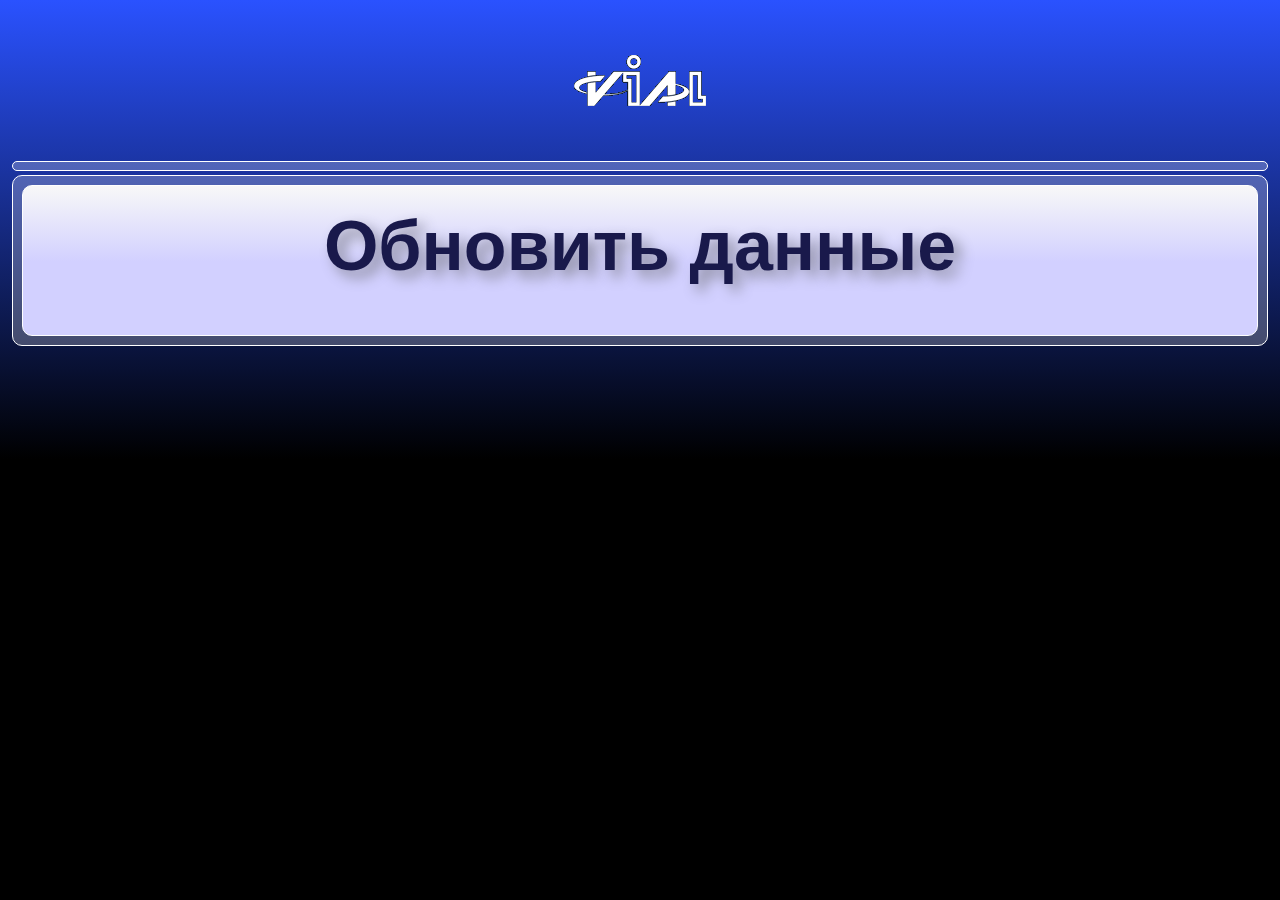
<file: index.html>
﻿<!DOCTYPE html>

<html>
    <head>
        <meta charset="utf-8" />
        <meta name="format-detection" content="telephone=no" />
        <meta name="viewport" content="user-scalable=no, initial-scale=1, maximum-scale=1, minimum-scale=1, width=device-width, height=device-height, target-densitydpi=device-dpi" />
        <link rel="stylesheet" type="text/css" href="css/index.css" />

        <script type="text/javascript" src="js/index.js"></script>
        <script type="text/javascript" src="js/jquery-1.10.2.min.js"></script>

        <title>TD Vial Storage</title>
    </head>
    <body>
			<img class="logo" src="./img/logo.png"/>
			<div class="navigation js-navigation">
			</div>
			
			<div class="navigation js-refresh">
				<a><b>Обновить данные</b></a>
			</div>

        <script type="text/javascript">
            app.initialize();
        </script>
    </body>
</html>
</file>
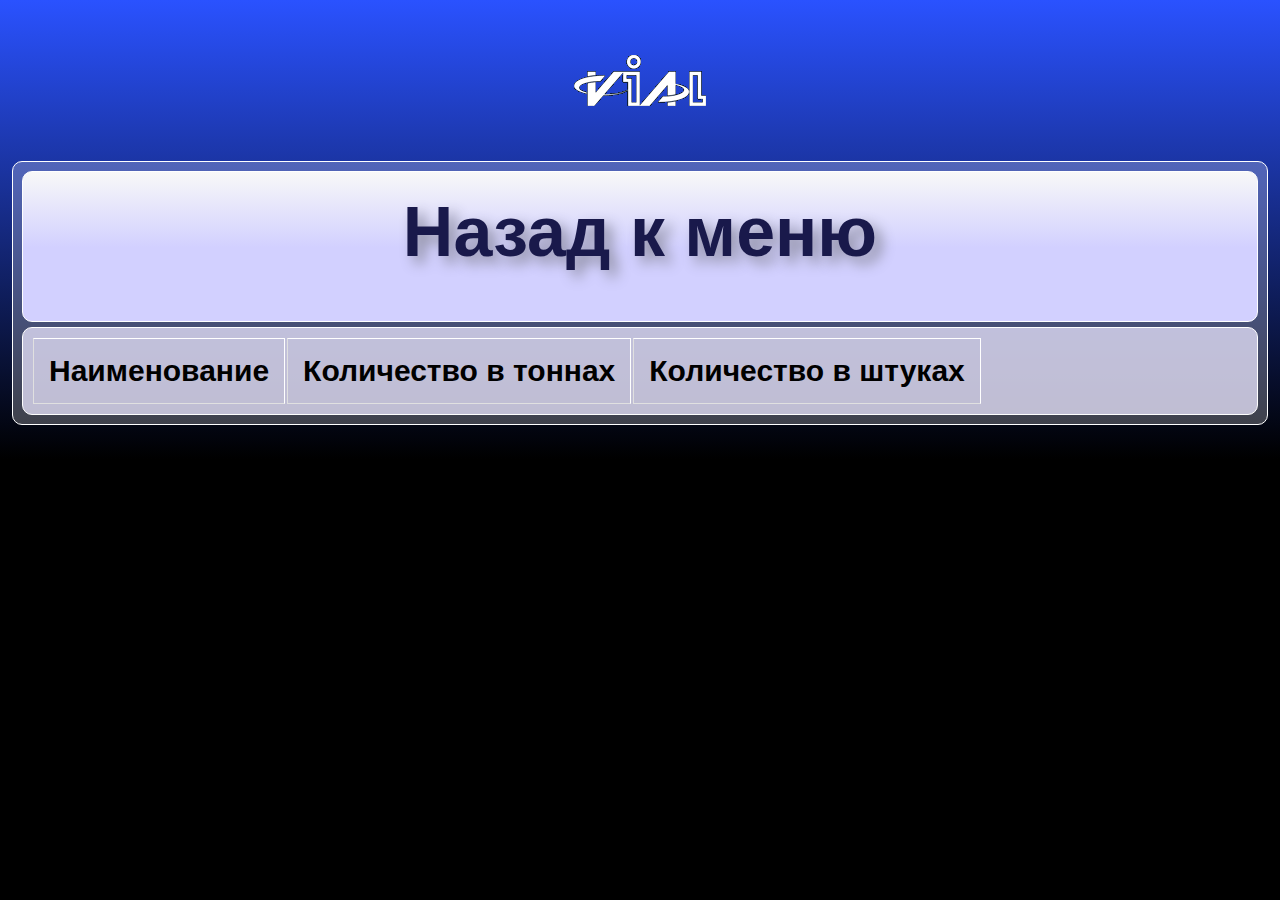
<file: details.html>
﻿<!DOCTYPE html>
<html>
    <head>
        <meta charset="utf-8" />
        <meta name="format-detection" content="telephone=no" />
        <meta name="viewport" content="user-scalable=no, initial-scale=1, maximum-scale=1, minimum-scale=1, width=device-width, height=device-height, target-densitydpi=device-dpi" />
        <link rel="stylesheet" type="text/css" href="css/index.css" />
        <script type="text/javascript" src="js/index.js"></script>
		<script type="text/javascript" src="js/jquery-1.10.2.min.js"></script>
        <title>TD Vial Storage</title>
    </head>
    <body>

			<img class="logo" src="./img/logo.png"/>
			
			<div class="navigation">
				<a href="index.html"><b>Назад к меню</b></a>
				
				<table>
					<tr>
						<th>Наименование</th>
						<th>Количество в тоннах</th>
						<th>Количество в штуках</th>
					</tr>
					
				</table>
				
			</div>

        <script type="text/javascript">
            app.getCategoryDetails();
        </script>
    </body>
</html>
</file>
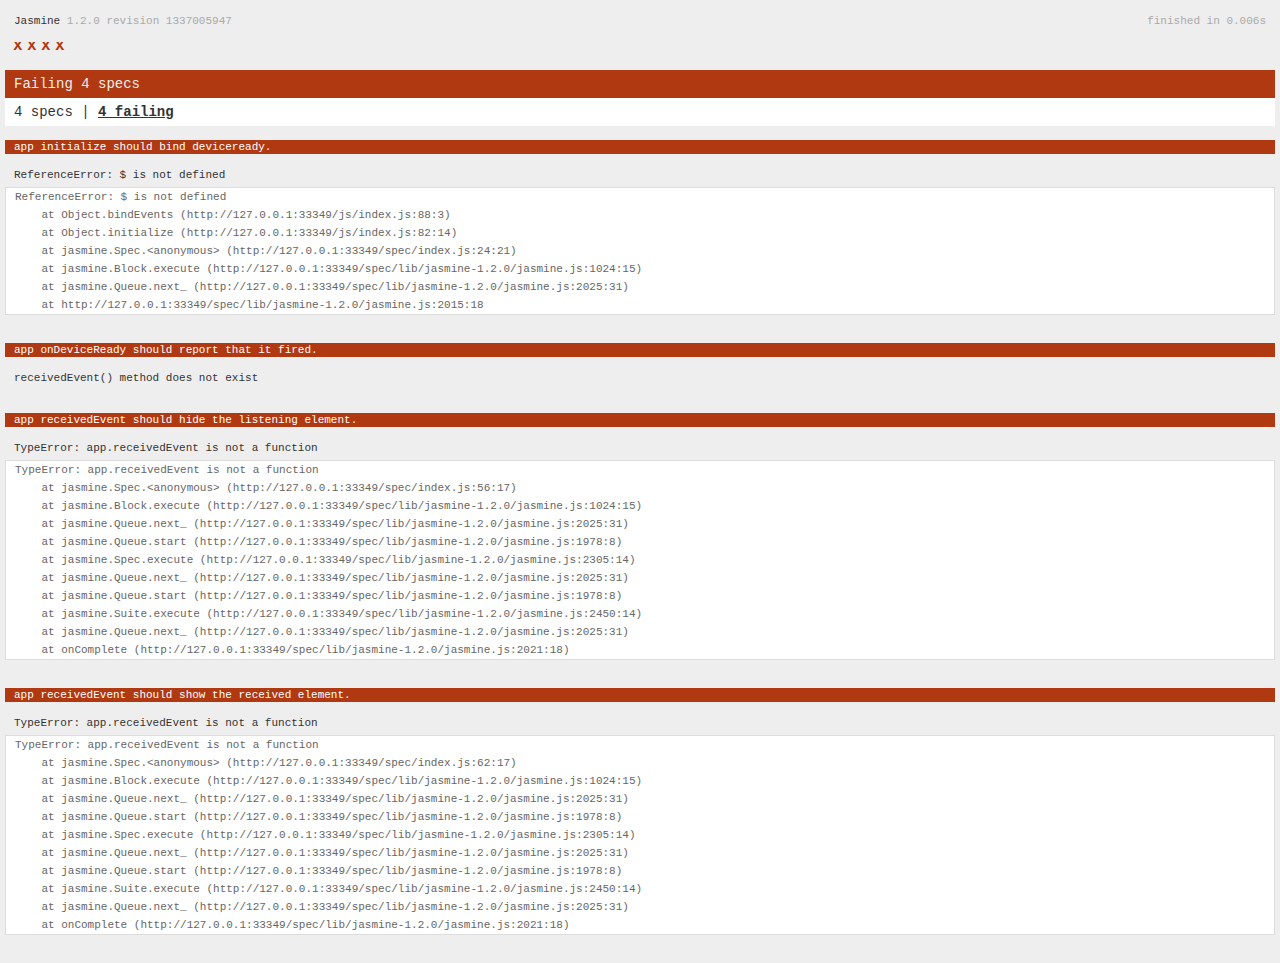
<file: spec.html>
<!DOCTYPE html>
<!--
    Licensed to the Apache Software Foundation (ASF) under one
    or more contributor license agreements.  See the NOTICE file
    distributed with this work for additional information
    regarding copyright ownership.  The ASF licenses this file
    to you under the Apache License, Version 2.0 (the
    "License"); you may not use this file except in compliance
    with the License.  You may obtain a copy of the License at

    http://www.apache.org/licenses/LICENSE-2.0

    Unless required by applicable law or agreed to in writing,
    software distributed under the License is distributed on an
    "AS IS" BASIS, WITHOUT WARRANTIES OR CONDITIONS OF ANY
     KIND, either express or implied.  See the License for the
    specific language governing permissions and limitations
    under the License.
-->
<html>
    <head>
        <title>Jasmine Spec Runner</title>

        <!-- jasmine source -->
        <link rel="shortcut icon" type="image/png" href="spec/lib/jasmine-1.2.0/jasmine_favicon.png">
        <link rel="stylesheet" type="text/css" href="spec/lib/jasmine-1.2.0/jasmine.css">
        <script type="text/javascript" src="spec/lib/jasmine-1.2.0/jasmine.js"></script>
        <script type="text/javascript" src="spec/lib/jasmine-1.2.0/jasmine-html.js"></script>

        <!-- include source files here... -->
        <script type="text/javascript" src="js/index.js"></script>

        <!-- include spec files here... -->
        <script type="text/javascript" src="spec/helper.js"></script>
        <script type="text/javascript" src="spec/index.js"></script>

        <script type="text/javascript">
            (function() {
                var jasmineEnv = jasmine.getEnv();
                jasmineEnv.updateInterval = 1000;

                var htmlReporter = new jasmine.HtmlReporter();

                jasmineEnv.addReporter(htmlReporter);

                jasmineEnv.specFilter = function(spec) {
                    return htmlReporter.specFilter(spec);
                };

                var currentWindowOnload = window.onload;

                window.onload = function() {
                    if (currentWindowOnload) {
                        currentWindowOnload();
                    }
                    execJasmine();
                };

                function execJasmine() {
                    jasmineEnv.execute();
                }
            })();
        </script>
    </head>
    <body>
        <div id="stage" style="display:none;"></div>
    </body>
</html>
</file>
<file: spec/lib/jasmine-1.2.0/jasmine.css>
body { background-color: #eeeeee; padding: 0; margin: 5px; overflow-y: scroll; }

#HTMLReporter { font-size: 11px; font-family: Monaco, "Lucida Console", monospace; line-height: 14px; color: #333333; }
#HTMLReporter a { text-decoration: none; }
#HTMLReporter a:hover { text-decoration: underline; }
#HTMLReporter p, #HTMLReporter h1, #HTMLReporter h2, #HTMLReporter h3, #HTMLReporter h4, #HTMLReporter h5, #HTMLReporter h6 { margin: 0; line-height: 14px; }
#HTMLReporter .banner, #HTMLReporter .symbolSummary, #HTMLReporter .summary, #HTMLReporter .resultMessage, #HTMLReporter .specDetail .description, #HTMLReporter .alert .bar, #HTMLReporter .stackTrace { padding-left: 9px; padding-right: 9px; }
#HTMLReporter #jasmine_content { position: fixed; right: 100%; }
#HTMLReporter .version { color: #aaaaaa; }
#HTMLReporter .banner { margin-top: 14px; }
#HTMLReporter .duration { color: #aaaaaa; float: right; }
#HTMLReporter .symbolSummary { overflow: hidden; *zoom: 1; margin: 14px 0; }
#HTMLReporter .symbolSummary li { display: block; float: left; height: 7px; width: 14px; margin-bottom: 7px; font-size: 16px; }
#HTMLReporter .symbolSummary li.passed { font-size: 14px; }
#HTMLReporter .symbolSummary li.passed:before { color: #5e7d00; content: "\02022"; }
#HTMLReporter .symbolSummary li.failed { line-height: 9px; }
#HTMLReporter .symbolSummary li.failed:before { color: #b03911; content: "x"; font-weight: bold; margin-left: -1px; }
#HTMLReporter .symbolSummary li.skipped { font-size: 14px; }
#HTMLReporter .symbolSummary li.skipped:before { color: #bababa; content: "\02022"; }
#HTMLReporter .symbolSummary li.pending { line-height: 11px; }
#HTMLReporter .symbolSummary li.pending:before { color: #aaaaaa; content: "-"; }
#HTMLReporter .bar { line-height: 28px; font-size: 14px; display: block; color: #eee; }
#HTMLReporter .runningAlert { background-color: #666666; }
#HTMLReporter .skippedAlert { background-color: #aaaaaa; }
#HTMLReporter .skippedAlert:first-child { background-color: #333333; }
#HTMLReporter .skippedAlert:hover { text-decoration: none; color: white; text-decoration: underline; }
#HTMLReporter .passingAlert { background-color: #a6b779; }
#HTMLReporter .passingAlert:first-child { background-color: #5e7d00; }
#HTMLReporter .failingAlert { background-color: #cf867e; }
#HTMLReporter .failingAlert:first-child { background-color: #b03911; }
#HTMLReporter .results { margin-top: 14px; }
#HTMLReporter #details { display: none; }
#HTMLReporter .resultsMenu, #HTMLReporter .resultsMenu a { background-color: #fff; color: #333333; }
#HTMLReporter.showDetails .summaryMenuItem { font-weight: normal; text-decoration: inherit; }
#HTMLReporter.showDetails .summaryMenuItem:hover { text-decoration: underline; }
#HTMLReporter.showDetails .detailsMenuItem { font-weight: bold; text-decoration: underline; }
#HTMLReporter.showDetails .summary { display: none; }
#HTMLReporter.showDetails #details { display: block; }
#HTMLReporter .summaryMenuItem { font-weight: bold; text-decoration: underline; }
#HTMLReporter .summary { margin-top: 14px; }
#HTMLReporter .summary .suite .suite, #HTMLReporter .summary .specSummary { margin-left: 14px; }
#HTMLReporter .summary .specSummary.passed a { color: #5e7d00; }
#HTMLReporter .summary .specSummary.failed a { color: #b03911; }
#HTMLReporter .description + .suite { margin-top: 0; }
#HTMLReporter .suite { margin-top: 14px; }
#HTMLReporter .suite a { color: #333333; }
#HTMLReporter #details .specDetail { margin-bottom: 28px; }
#HTMLReporter #details .specDetail .description { display: block; color: white; background-color: #b03911; }
#HTMLReporter .resultMessage { padding-top: 14px; color: #333333; }
#HTMLReporter .resultMessage span.result { display: block; }
#HTMLReporter .stackTrace { margin: 5px 0 0 0; max-height: 224px; overflow: auto; line-height: 18px; color: #666666; border: 1px solid #ddd; background: white; white-space: pre; }

#TrivialReporter { padding: 8px 13px; position: absolute; top: 0; bottom: 0; left: 0; right: 0; overflow-y: scroll; background-color: white; font-family: "Helvetica Neue Light", "Lucida Grande", "Calibri", "Arial", sans-serif; /*.resultMessage {*/ /*white-space: pre;*/ /*}*/ }
#TrivialReporter a:visited, #TrivialReporter a { color: #303; }
#TrivialReporter a:hover, #TrivialReporter a:active { color: blue; }
#TrivialReporter .run_spec { float: right; padding-right: 5px; font-size: .8em; text-decoration: none; }
#TrivialReporter .banner { color: #303; background-color: #fef; padding: 5px; }
#TrivialReporter .logo { float: left; font-size: 1.1em; padding-left: 5px; }
#TrivialReporter .logo .version { font-size: .6em; padding-left: 1em; }
#TrivialReporter .runner.running { background-color: yellow; }
#TrivialReporter .options { text-align: right; font-size: .8em; }
#TrivialReporter .suite { border: 1px outset gray; margin: 5px 0; padding-left: 1em; }
#TrivialReporter .suite .suite { margin: 5px; }
#TrivialReporter .suite.passed { background-color: #dfd; }
#TrivialReporter .suite.failed { background-color: #fdd; }
#TrivialReporter .spec { margin: 5px; padding-left: 1em; clear: both; }
#TrivialReporter .spec.failed, #TrivialReporter .spec.passed, #TrivialReporter .spec.skipped { padding-bottom: 5px; border: 1px solid gray; }
#TrivialReporter .spec.failed { background-color: #fbb; border-color: red; }
#TrivialReporter .spec.passed { background-color: #bfb; border-color: green; }
#TrivialReporter .spec.skipped { background-color: #bbb; }
#TrivialReporter .messages { border-left: 1px dashed gray; padding-left: 1em; padding-right: 1em; }
#TrivialReporter .passed { background-color: #cfc; display: none; }
#TrivialReporter .failed { background-color: #fbb; }
#TrivialReporter .skipped { color: #777; background-color: #eee; display: none; }
#TrivialReporter .resultMessage span.result { display: block; line-height: 2em; color: black; }
#TrivialReporter .resultMessage .mismatch { color: black; }
#TrivialReporter .stackTrace { white-space: pre; font-size: .8em; margin-left: 10px; max-height: 5em; overflow: auto; border: 1px inset red; padding: 1em; background: #eef; }
#TrivialReporter .finished-at { padding-left: 1em; font-size: .6em; }
#TrivialReporter.show-passed .passed, #TrivialReporter.show-skipped .skipped { display: block; }
#TrivialReporter #jasmine_content { position: fixed; right: 100%; }
#TrivialReporter .runner { border: 1px solid gray; display: block; margin: 5px 0; padding: 2px 0 2px 10px; }
</file>
<file: css/index.css>
/*
 * Licensed to the Apache Software Foundation (ASF) under one
 * or more contributor license agreements.  See the NOTICE file
 * distributed with this work for additional information
 * regarding copyright ownership.  The ASF licenses this file
 * to you under the Apache License, Version 2.0 (the
 * "License"); you may not use this file except in compliance
 * with the License.  You may obtain a copy of the License at
 *
 * http://www.apache.org/licenses/LICENSE-2.0
 *
 * Unless required by applicable law or agreed to in writing,
 * software distributed under the License is distributed on an
 * "AS IS" BASIS, WITHOUT WARRANTIES OR CONDITIONS OF ANY
 * KIND, either express or implied.  See the License for the
 * specific language governing permissions and limitations
 * under the License.
 */
* {
    -webkit-tap-highlight-color: rgba(0,0,0,0); /* make transparent link selection, adjust last value opacity 0 to 1.0 */
}

body {
    -webkit-touch-callout: none;                /* prevent callout to copy image, etc when tap to hold */
    -webkit-text-size-adjust: none;             /* prevent webkit from resizing text to fit */
    -webkit-user-select: none;                  /* prevent copy paste, to allow, change 'none' to 'text' */
    background-color:#2A52FF;
    background-image:linear-gradient(top, #2A52FF 0%, #000000 51%);
    background-image:-webkit-linear-gradient(top, #2A52FF 0%, #000000 51%);
    background-image:-ms-linear-gradient(top, #2A52FF 0%, #000000 51%);
    background-image:-webkit-gradient(
        linear,
        left top,
        left bottom,
        color-stop(0, #2A52FF),
        color-stop(0.51, #000000)
    );
    background-attachment:fixed;
    font-family: Verdana, Geneva, sans-serif;
    font-size: 70px;
    height:100%;
    
}

/* Portrait layout (default) */

img.logo {
	display:block; 
	margin:0 auto;
	margin-top : 55px;
	margin-bottom : 55px;
}

div.navigation {
	background-color : rgba(255, 255, 255, 0.24);
	border-radius: 10px;
	-moz-border-radius: 10px;
	-webkit-border-radius: 10px;
	margin : 4px;
	border: 1px solid;
	border-color : rgb(255,255,255);
	padding: 4px;
	text-decoration: none;
	list-style-type : none;

	}

a :active {
	color: rgb(125,125,175);
}

div.navigation  a {
	
	background-image:linear-gradient(top, #F8F8F8 0%, #D2D0FF 51%);
    background-image:-webkit-linear-gradient(top, #F8F8F8 0%, #D2D0FF 51%);
    background-image:-ms-linear-gradient(top, #F8F8F8 0%, #D2D0FF 51%);
    background-image:-webkit-gradient(
        linear,
        left top,
        left bottom,
        color-stop(0, #F8F8F8),
        color-stop(0.51, #D2D0FF)
    );
	
	height : 145px;
	margin : 5px;
	border: 1px solid;
	border-color : rgb(255,255,255);
	padding: 2px;
	border-radius: 10px;
	-moz-border-radius: 10px;
	-webkit-border-radius: 10px;
	text-align: center;
	display:block;
	vertical-align: middle;
	color: rgb(25,25,75);
	
	text-shadow: 0.1em 0.1em 0.2em rgb(141, 141, 160);
	text-decoration: none;
}

div.navigation a b {
	position: relative;
	top : 18px;
}

table{
	border: 1px solid;
	background-color : rgba(235, 231, 255, 0.75);
	border-color : rgb(255,255,255);
	margin : 5px;
	padding: 8px;
	border-radius: 10px;
	-moz-border-radius: 10px;
	-webkit-border-radius: 10px;
	text-align: center;
	display:block;
	vertical-align: middle;
	font-size: 30px;
}

th, td
{
	border-top: 1px solid #ffffff;
	border-bottom:1px solid #e0e0e0;
	border-left: 1px solid #e0e0e0;
	border-right: 1px solid #ffffff;
	padding: 15px;
}

/* Landscape layout (with min-width) */
@media screen and (min-aspect-ratio: 1/1) and (min-width:400px) {
    .app {
        background-position:left center;
        padding:75px 0px 75px 170px;  /* padding-top + padding-bottom + text area = image height */
        margin:-90px 0px 0px -198px;  /* offset vertical: half of image height */
                                      /* offset horizontal: half of image width and text area width */
    }
	
}

h1 {
    font-size:24px;
    font-weight:normal;
    margin:0px;
    overflow:visible;
    padding:0px;
    text-align:center;
}

.event {
    border-radius:4px;
    -webkit-border-radius:4px;
    color:#FFFFFF;
    font-size:12px;
    margin:0px 30px;
    padding:2px 0px;
}

.event.listening {
    background-color:#333333;
    display:block;
}

.event.received {
    background-color:#4B946A;
    display:none;
}

@keyframes fade {
    from { opacity: 1.0; }
    50% { opacity: 0.4; }
    to { opacity: 1.0; }
}
 
@-webkit-keyframes fade {
    from { opacity: 1.0; }
    50% { opacity: 0.4; }
    to { opacity: 1.0; }
}
 
.blink {
    animation:fade 3000ms infinite;
    -webkit-animation:fade 3000ms infinite;
}
</file>
